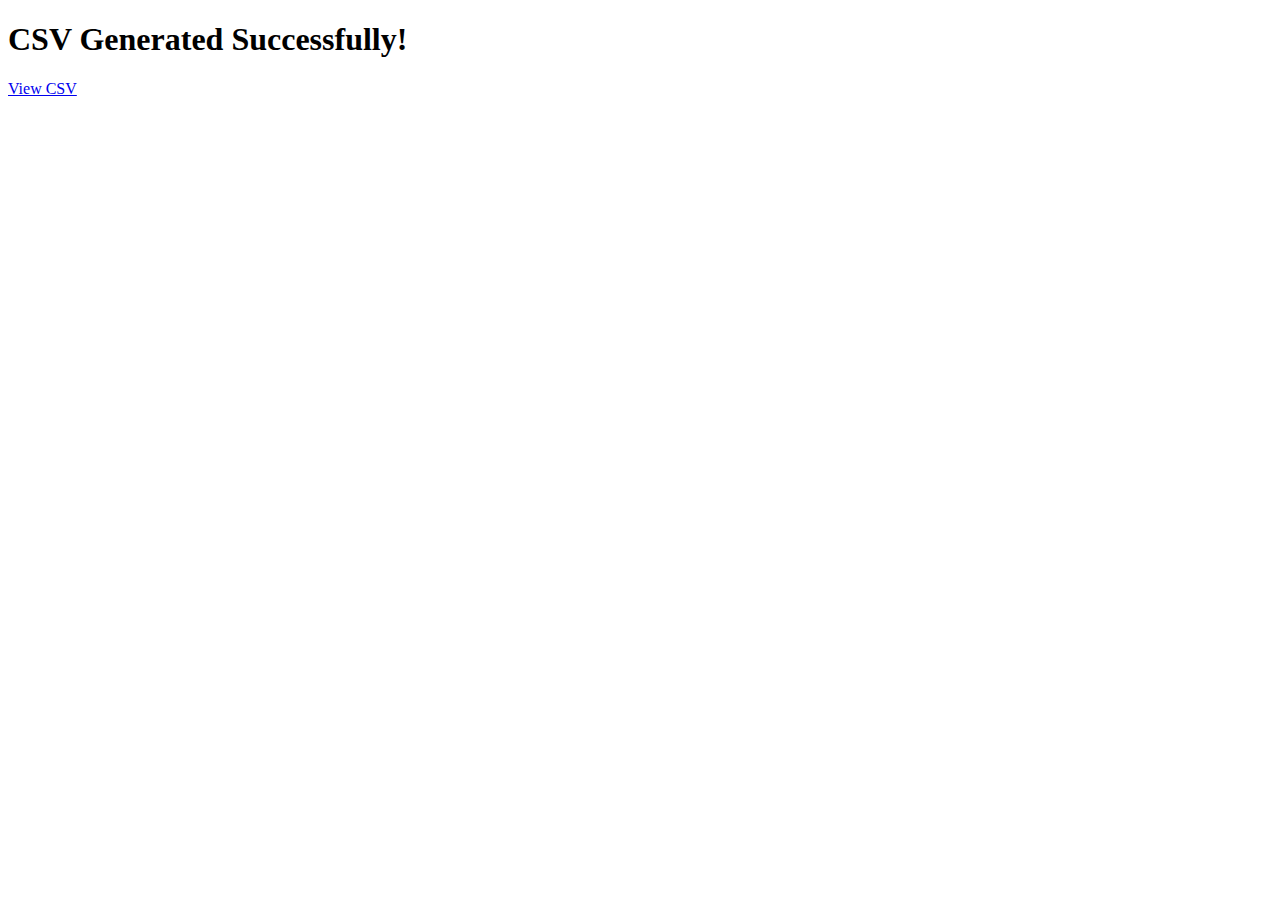
<file: templates/generate_csv.html>
<!DOCTYPE html>
<html lang="en">
<head>
    <meta charset="UTF-8">
    <meta name="viewport" content="width=device-width, initial-scale=1.0">
    <title>Generate CSV</title>
</head>
<body>
    <h1>CSV Generated Successfully!</h1>
    <a href="/view-csv">View CSV</a>
</body>
</html>
</file>
